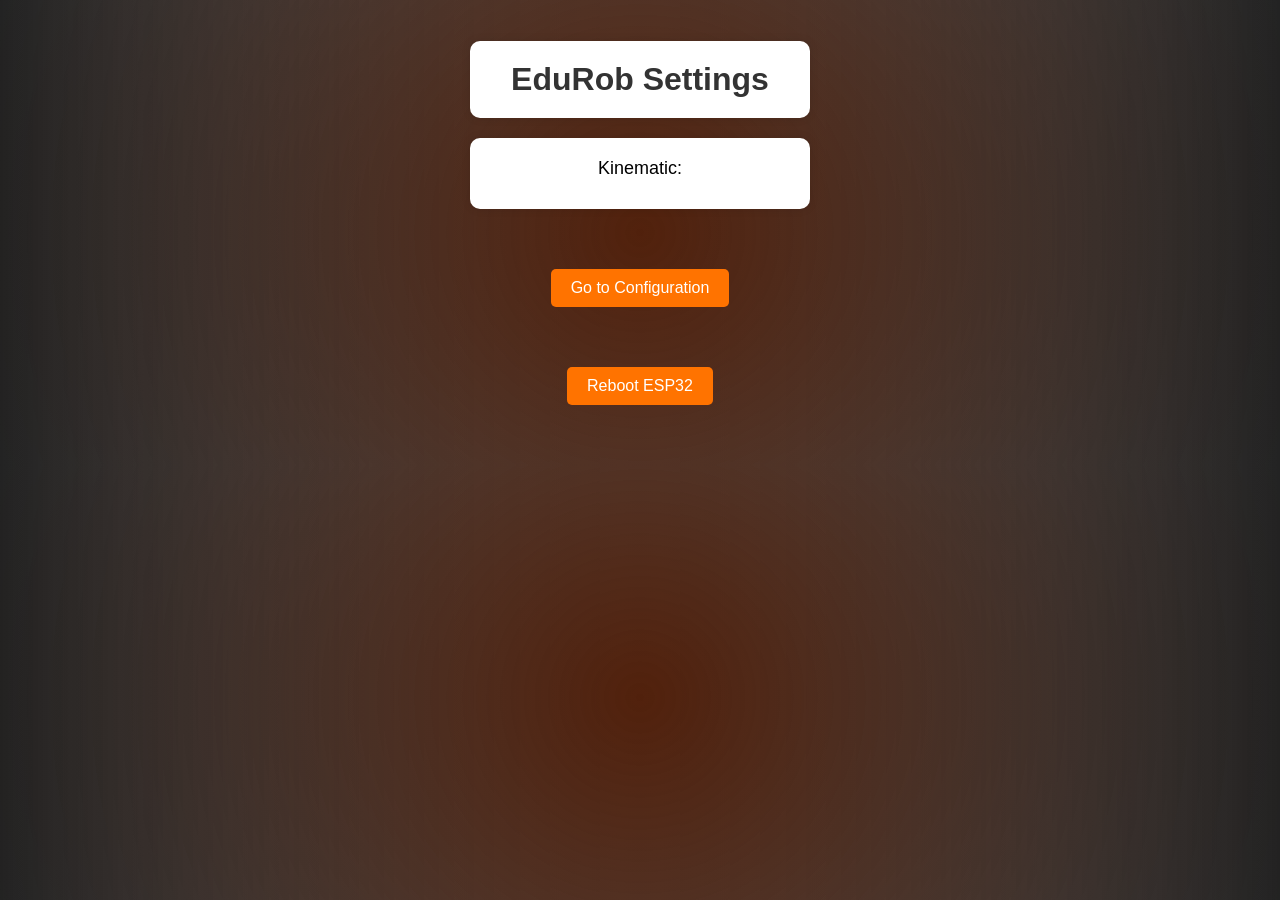
<file: Edurob_Firmware/storage_data/index.html>
<!DOCTYPE html>
<html lang="en">
<head>
    <meta charset="UTF-8">
    <meta name="viewport" content="width=device-width, initial-scale=1.0">
    <title>EduRob Settings</title>
    <style>
        body {
            margin: 0;
            font-family: Arial, sans-serif;
            background:
                radial-gradient(circle at center, rgba(250, 101, 37, 1), transparent),
                linear-gradient(to left, rgba(35, 35, 35, 1), transparent),
                linear-gradient(to right, rgba(35, 35, 35, 1), transparent);
            background-blend-mode: multiply;
        }

        .container {
            display: flex;
            flex-direction: column;
            justify-content: center;
            align-items: center;
            height: fit-content;
            padding: 20px;
        }

        h1 {
            color: #333;
            margin-bottom: 20px;
            width: 300px;
            background-color: #fff;
            border-radius: 10px;
            padding: 20px;
            box-shadow: 0 0 10px rgba(0, 0, 0, 0.1);
            text-align: center;
        }

        .status-container {
            display: flex;
            flex-wrap: wrap;
            justify-content: center;
            gap: 20px;
            margin-bottom: 20px;
        }

        .status {
            width: 300px;
            background-color: #fff;
            border-radius: 10px;
            padding: 20px;
            box-shadow: 0 0 10px rgba(0, 0, 0, 0.1);
            margin-bottom: 20px;
            text-align: center;
        }

        .status-title {
            font-size: 18px;
            margin-bottom: 10px;
        }

        .status-value {
            font-size: 24px;
            font-weight: bold;
        }

        a {
            color: #007bff;
            text-decoration: none;
            transition: color 0.3s ease;
        }

        a:hover {
            color: #0056b3;
        }

        button {
            background-color: #ff7300;
            color: #fff;
            padding: 10px 20px;
            border: none;
            border-radius: 5px;
            font-size: 16px;
            cursor: pointer;
            transition: background-color 0.5s ease;
        }

        button:hover {
            background-color: #ff8826;
        }

        .link {
            width: 300px;
            border-radius: 10px;
            padding: 20px;
            margin-bottom: 20px;
            text-align: center;
        }

        .hidden {
            display: none;
        }
    </style>
</head>
<body>
    <div class="container">
        <h1>EduRob Settings</h1>
        <div class="status-container">
            <div class="status">
                <div class="status-title">Kinematic:</div>
                <div class="status-value" id="kinematic"><KINEMATIC></div>
            </div>
        </div>
        <div class="link">
            <button onclick="window.location.href='/configuration'" class="button">Go to Configuration</button>
        </div>
        <!-- Reboot Button -->
        <div class="link">
            <button onclick="window.location.href='/reboot'" class="button">Reboot ESP32</button>
        </div>
    </div>
</body>
</html>
</file>
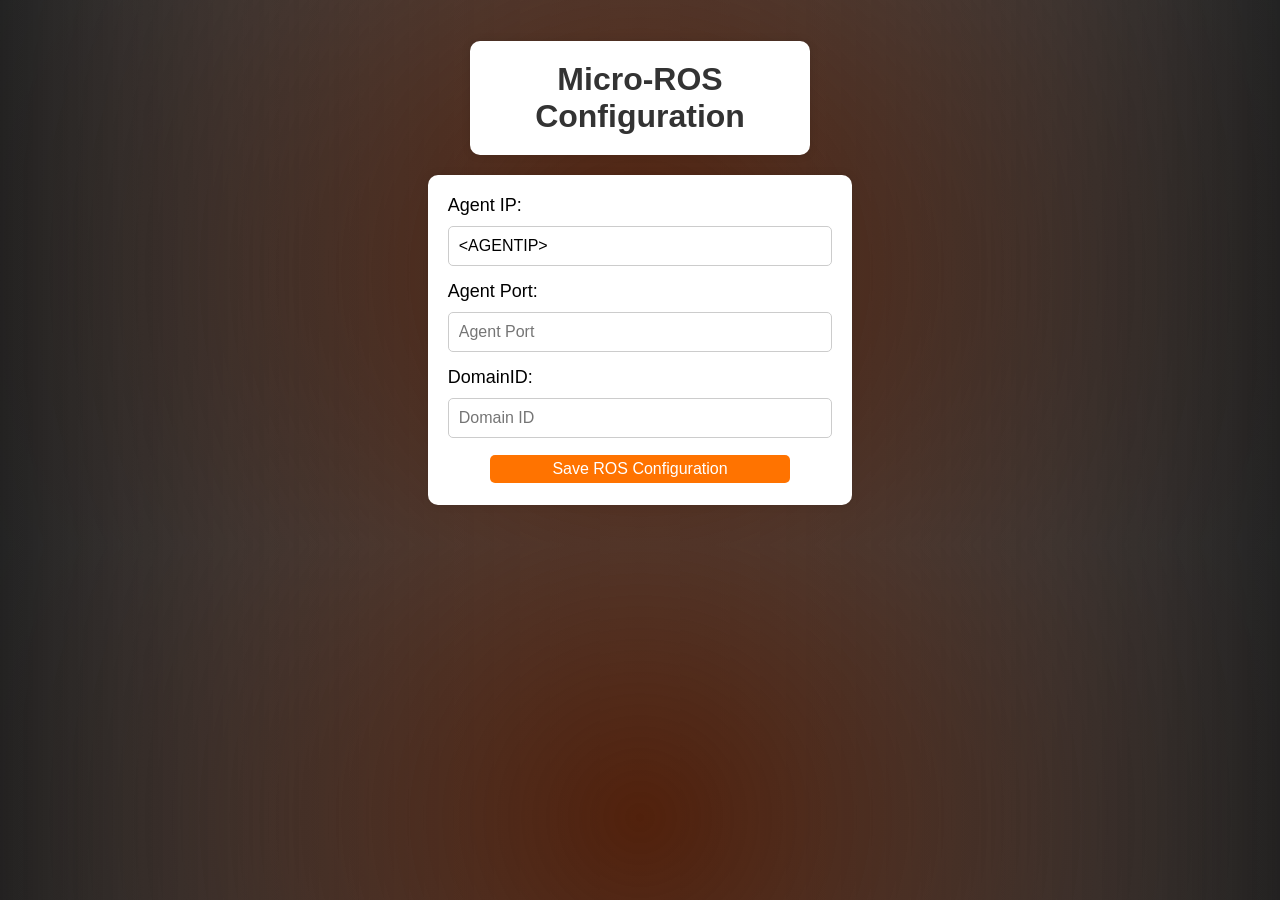
<file: Edurob_Firmware/storage_data/config.html>
<!DOCTYPE html>
<html lang="en">
<head>
    <meta charset="UTF-8">
    <meta name="viewport" content="width=device-width, initial-scale=1.0">
    <title>Configuration</title>
    <style>
        body {
            margin: 0;
            font-family: Arial, sans-serif;
            background: 
                radial-gradient(circle at center, rgba(250, 101, 37, 1), transparent), /* Radial gradient at the center */
                linear-gradient(to left, rgba(35, 35, 35, 1), transparent), /* Linear gradient to the left */
                linear-gradient(to right, rgba(35, 35, 35, 1), transparent); /* Linear gradient to the right */
            background-blend-mode: multiply; /* Blend mode for background layers */
        }

        .container {
            display: flex;
            flex-direction: column;
            justify-content: center;
            align-items: center;
            height: fit-content;
            padding: 20px;
        }

        h1 {
            color: #333;
            margin-bottom: 20px;
            width: 300px; /* Set fixed width */
            height: fit-content; /* Set dynamic height */
            background-color: #fff;
            border-radius: 10px;
            padding: 20px;
            box-shadow: 0 0 10px rgba(0, 0, 0, 0.1);
            margin-bottom: 20px;
            text-align: center;
        }

        .form {
            background-color: #fff;
            border-radius: 10px;
            padding: 20px;
            box-shadow: 0 0 10px rgba(0, 0, 0, 0.1);
            margin-bottom: 20px;
            text-align: center;
        }

        label {
            font-size: 18px;
            margin-bottom: 10px;
            display: block;
            text-align: left;
        }

        input {
            width: 100%;
            padding: 10px;
            margin-bottom: 15px;
            border: 1px solid #ccc;
            border-radius: 5px;
            box-sizing: border-box;
            font-size: 16px;
        }

        select {
            width: 100%;
            padding: 10px;
            margin-bottom: 15px;
            border: 1px solid #ccc;
            border-radius: 5px;
            box-sizing: border-box;
            font-size: 16px;
        }

        button {
            background-color: #ff7300;
            color: #fff;
            padding: 5px 5px;
            margin-bottom: 15px;
            border: none;
            border-radius: 5px;
            font-size: 16px;
            cursor: pointer;
            transition: background-color 0.5s ease;
            width: 300px;
            text-align: center;
            margin: 2px;
        }

        button:hover {
            background-color: #ff8826;
        }
    </style>
</head>
<body>
    <!-- div class="container">
        <h1>Kinematic Configuration</h1>
        <form class="form" id="configForm" action="/" method="get">
            <label for="radabstand">Radabstand:</label>
            <input type="number" id="radabstand" name="radabstand" min="0" step="0.0001" placeholder="Radabstand in meters" required>
            
            <label for="axenabstand">Axenabstand:</label>
            <input type="number" id="axenabstand" name="axenabstand" min="0" step="0.0001" placeholder="Axenabstand in meters" required>
            
            <label for="radradius">Radradius:</label>
            <input type="number" id="radradius" name="radradius" min="0" step="0.0001" placeholder="Radradius in meters" required>
            
            <label for="encoderaufloesung">Encoderauflösung:</label>
            <input type="number" id="encoderaufloesung" name="encoderaufloesung" min="1" max="65535" step="1" placeholder="Encoderauflösung (integer)" value="28" required>
            
            <label for="uebersetzung">Übersetzung:</label>
            <input type="number" id="uebersetzung" name="uebersetzung" min="1" max="65535" step="1" placeholder="Übersetzung (integer)" value="100" required>
            
            <label for="kinematicOption">Kinematic Option:</label>
            <select id="kinematicOption" name="kinematicOption" required>
                <option value="0">Mecanum</option>
                <option value="1">Omni4</option>
                <option value="2">Omni3</option>
                <option value="3">Diff</option>
            </select>
            
            <button id="saveBtn" type="submit">Save Configuration</button>
        </form>
    </div-->
    <div class="container">
        <h1>Micro-ROS Configuration</h1>
        <form class="form" id="ROSForm" action="/set-ros" method="get">
            <label for="AgentIP">Agent IP:</label>
            <input type="text" id="AgentIP" name="AgentIP" minlength="7" maxlength="15" size="15" pattern="^(?>(\d|[1-9]\d{2}|1\d\d|2[0-4]\d|25[0-5])\.){3}(?1)$" placeholder="Agent IP" value="<AGENTIP>" required>

            <label for="AgentPort">Agent Port:</label>
            <input type="number" id="AgentPort" name="AgentPort" min="0" max="65535" step="1" placeholder="Agent Port" value="<AGENTPORT>" required>

            <label for="DomainID">DomainID:</label>
            <input type="number" id="DomainID" name="DomainID" min="0" max="231" step="1" placeholder="Domain ID" value="<DOMAINID>" required>

            <button id="ROSsaveBtn" type="submit">Save ROS Configuration</button>
        </form>
    </div>
</body>
</html>
</file>
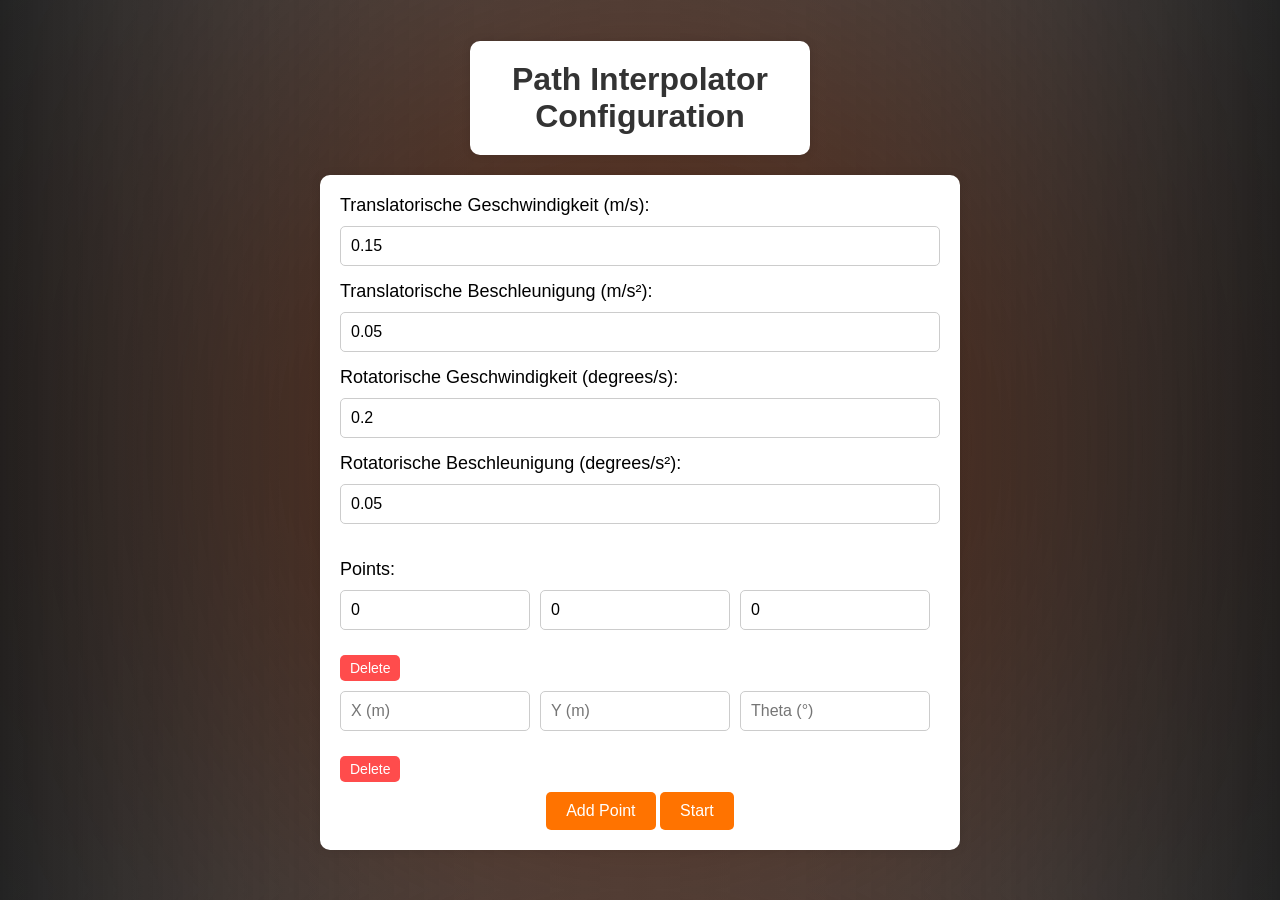
<file: Edurob_Firmware/storage_data/interpolator.html>
<!DOCTYPE html>
<html lang="en">
<head>
    <meta charset="UTF-8">
    <meta name="viewport" content="width=device-width, initial-scale=1.0">
    <title>Path Interpolator Configuration</title>
    <style>
        body {
            margin: 0;
            font-family: Arial, sans-serif;
            background: 
                radial-gradient(circle at center, rgba(250, 101, 37, 1), transparent), /* Radial gradient at the center */
                linear-gradient(to left, rgba(35, 35, 35, 1), transparent), /* Linear gradient to the left */
                linear-gradient(to right, rgba(35, 35, 35, 1), transparent); /* Linear gradient to the right */
            background-blend-mode: multiply; /* Blend mode for background layers */
        }

        .container {
            display: flex;
            flex-direction: column;
            justify-content: center;
            align-items: center;
            height: fit-content;
            padding: 20px;
        }

        h1 {
            color: #333;
            margin-bottom: 20px;
            width: 300px; /* Set fixed width */
            height: fit-content; /* Set dynamic height */
            background-color: #fff;
            border-radius: 10px;
            padding: 20px;
            box-shadow: 0 0 10px rgba(0, 0, 0, 0.1);
            margin-bottom: 20px;
            text-align: center;
        }

        .form {
            background-color: #fff;
            border-radius: 10px;
            padding: 20px;
            box-shadow: 0 0 10px rgba(0, 0, 0, 0.1);
            margin-bottom: 20px;
            text-align: center;
            width: 100%;
            max-width: 600px;
        }

        label {
            font-size: 18px;
            margin-bottom: 10px;
            display: block;
            text-align: left;
        }

        input, select {
            width: 100%;
            padding: 10px;
            margin-bottom: 15px;
            border: 1px solid #ccc;
            border-radius: 5px;
            box-sizing: border-box;
            font-size: 16px;
        }

        button {
            background-color: #ff7300;
            color: #fff;
            padding: 10px 20px;
            border: none;
            border-radius: 5px;
            font-size: 16px;
            cursor: pointer;
            transition: background-color 0.5s ease;
        }

        button:hover {
            background-color: #ff8826;
        }

        .points-container {
            margin-top: 20px;
        }

        .point {
            margin-bottom: 10px;
            display: flex;
            gap: 10px;
            flex-wrap: wrap;
            align-items: center;
        }

        .point input {
            width: calc(33.333% - 10px);
        }

        .delete-button {
            background-color: #ff4c4c;
            color: #fff;
            padding: 5px 10px;
            border: none;
            border-radius: 5px;
            cursor: pointer;
            font-size: 14px;
        }

        .delete-button:hover {
            background-color: #ff0000;
        }
    </style>
</head>
<body>
    <div class="container">
        <h1>Path Interpolator Configuration</h1>
        <form class="form" id="configForm" action="/" method="get">
            <label for="translationalSpeed">Translatorische Geschwindigkeit (m/s):</label>
            <input type="number" id="translationalSpeed" name="translationalSpeed" min="0" step="0.01" placeholder="Translatorische Geschwindigkeit in m/s" value="0.15" required>
            
            <label for="translationalAcceleration">Translatorische Beschleunigung (m/s²):</label>
            <input type="number" id="translationalAcceleration" name="translationalAcceleration" min="0" step="0.01" placeholder="Translatorische Beschleunigung in m/s²" value="0.05" required>
            
            <label for="rotationalSpeed">Rotatorische Geschwindigkeit (degrees/s):</label>
            <input type="number" id="rotationalSpeed" name="rotationalSpeed" min="0" step="0.01" placeholder="Rotatorische Geschwindigkeit in degrees/s" value="0.2" required>
            
            <label for="rotationalAcceleration">Rotatorische Beschleunigung (degrees/s²):</label>
            <input type="number" id="rotationalAcceleration" name="rotationalAcceleration" min="0" step="0.01" placeholder="Rotatorische Beschleunigung in degrees/s²" value="0.05" required>
            
            <!-- Hidden input to track number of points -->
            <input type="hidden" id="pointCount" name="pointCount" value="2">

            <div class="points-container" id="pointsContainer">
                <label>Points:</label>
                <div class="point">
                    <input type="number" name="x1" placeholder="X (m)" min="0" step="0.01" value="0" required>
                    <input type="number" name="y1" placeholder="Y (m)" min="0" step="0.01" value="0" required>
                    <input type="number" name="theta1" placeholder="Theta (°)" min="0" step="0.01" value="0" required>
                    <button type="button" class="delete-button" onclick="removePoint(this)">Delete</button>
                </div>
                <div class="point">
                    <input type="number" name="x2" placeholder="X (m)" min="0" step="0.01" required>
                    <input type="number" name="y2" placeholder="Y (m)" min="0" step="0.01" required>
                    <input type="number" name="theta2" placeholder="Theta (°)" min="0" step="0.01" required>
                    <button type="button" class="delete-button" onclick="removePoint(this)">Delete</button>
                </div>
                <!-- Additional points will be added here -->
            </div>
            
            <button type="button" id="addPointButton">Add Point</button>
            <button type="submit">Start</button>
        </form>
    </div>

    <script>
        let pointCount = 2;
        const maxPoints = 6;

        function updatePointCount() {
            document.getElementById('pointCount').value = pointCount;
        }

        function removePoint(button) {
            const pointContainer = button.parentElement;
            if (pointContainer.parentElement.children.length > 2) {
                pointContainer.remove();
                pointCount--;
                updatePointCount();
                updatePointNames();
            } else {
                alert('You must have at least 2 points.');
            }
        }

        function updatePointNames() {
            const points = document.querySelectorAll('.point');
            points.forEach((point, index) => {
                point.querySelectorAll('input').forEach((input, i) => {
                    const name = ['x', 'y', 'theta'][i];
                    input.name = `${name}${index + 1}`;
                });
            });
        }

        document.getElementById('addPointButton').addEventListener('click', function() {
            if (pointCount < maxPoints) {
                pointCount++;
                const container = document.getElementById('pointsContainer');
                const newPoint = document.createElement('div');
                newPoint.classList.add('point');
                newPoint.innerHTML = `
                    <input type="number" name="x${pointCount}" placeholder="X (m)" min="0" step="0.01" required>
                    <input type="number" name="y${pointCount}" placeholder="Y (m)" min="0" step="0.01" required>
                    <input type="number" name="theta${pointCount}" placeholder="Theta (°)" min="0" step="0.01" required>
                    <button type="button" class="delete-button" onclick="removePoint(this)">Delete</button>
                `;
                container.appendChild(newPoint);
                updatePointCount();
            } else {
                alert('You can only add up to 6 points.');
            }
        });
    </script>
</body>
</html>
</file>
